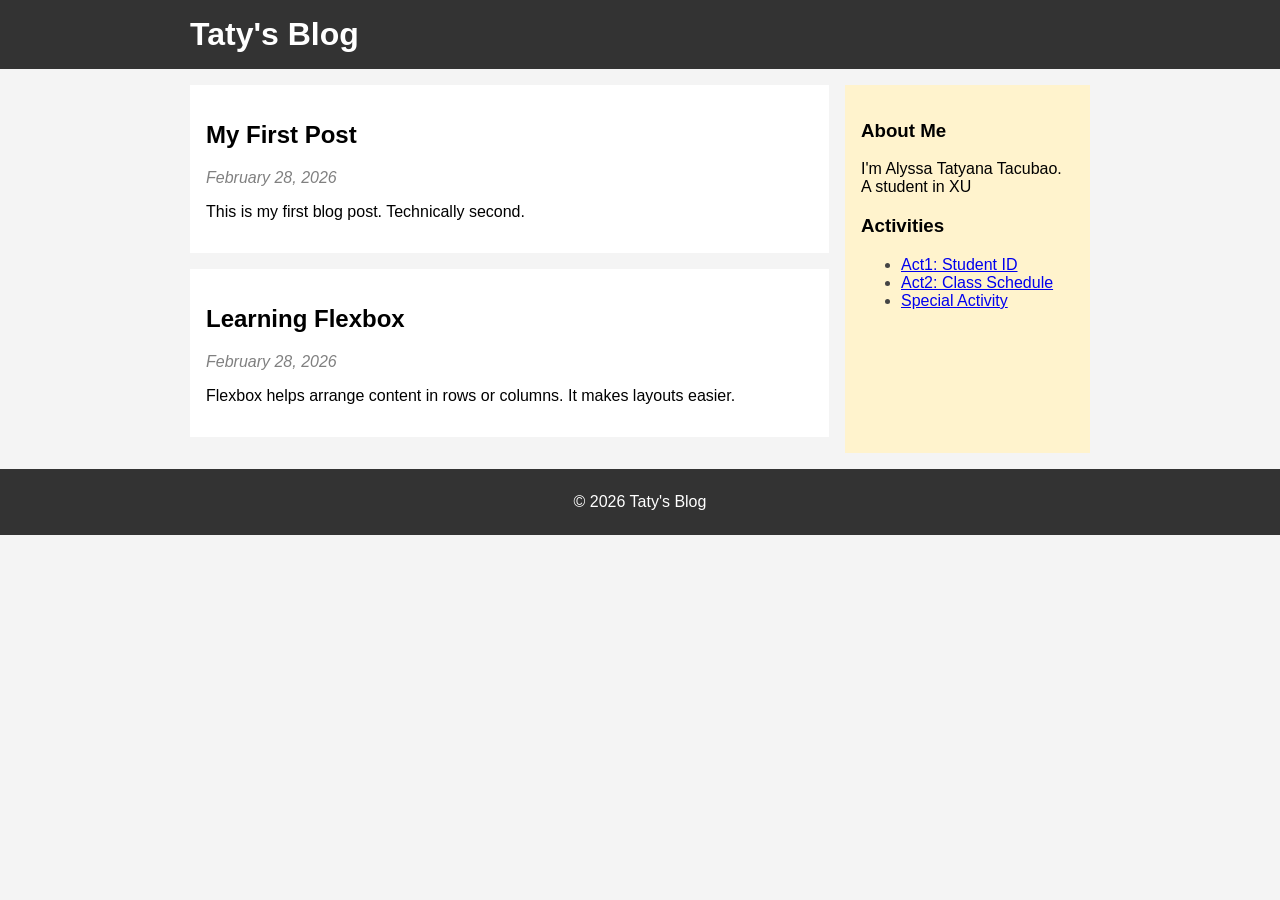
<file: index.html>
<!DOCTYPE html>
<html lang="en">
<head>
<meta charset="UTF-8">
<title>Student Blog</title>

<style>

* {
  box-sizing: border-box;
}

body {
  margin: 0;
  font-family: Arial, sans-serif;
  background-color: #f4f4f4;
}


.container {
  width: 90%;
  max-width: 900px;
  margin: auto;
}


header {
  background-color: #333;
  color: white;
  padding: 1rem;
}


header h1 {
  margin: 0;
}


nav > ul {
  list-style: none;
  display: flex;       
  gap: 1rem;
  padding: 0;
}

nav a {
  color: white;
  text-decoration: none;
}

.layout {
  display: flex;          
  gap: 1rem;
  margin-top: 1rem;
}

section {
  flex: 3;
}

aside {
  flex: 1;
  background-color: #fff3cd;
  padding: 1rem;
}

article {
  background-color: white;
  padding: 1rem;
  margin-bottom: 1rem;
}

h2 + p {
  font-style: italic;
  color: gray;
}
h3 ~ ul {
  color: #444;
}

footer {
  background-color: #333;
  color: white;
  text-align: center;
  padding: 0.5rem;
  margin-top: 1rem;
}

@media (max-width: 700px) {
  .layout {
    flex-direction: column;
  }
}

</style>
</head>

<body>

<header>
  <div class="container">
    <h1>Taty's Blog</h1>
  </div>
</header>

<div class="container">
  <main class="layout">

    <section>
      <article>
        <h2>My First Post</h2>
        <p>February 28, 2026</p>
        <p>
          This is my first blog post. Technically second.
        </p>
        
      </article>

      <article>
        <h2>Learning Flexbox</h2>
        <p>February 28, 2026</p>
        <p>
          Flexbox helps arrange content in rows or columns. It makes layouts easier.
        </p>
        
      </article>
    </section>

    <aside>
      <h3>About Me</h3>
      <p>I'm Alyssa Tatyana Tacubao. A student in XU</p>

      <h3>Activities</h3>
      <ul>
        
       <li> <a href="StudentID/studID.html" target="_blank">
  Act1: Student ID
</a></li>
           <li><a href="ClassSched/classsched.html" target="_blank">
  Act2: Class Schedule
</a></li>
      <li><a href="SpecialAct1Val/valentine_card.html" target="_blank">
  Special Activity
</a></li>

       
      

  </main>
</div>

<footer>
  <p>&copy; 2026 Taty's Blog</p>
</footer>

</body>
</html>
</file>
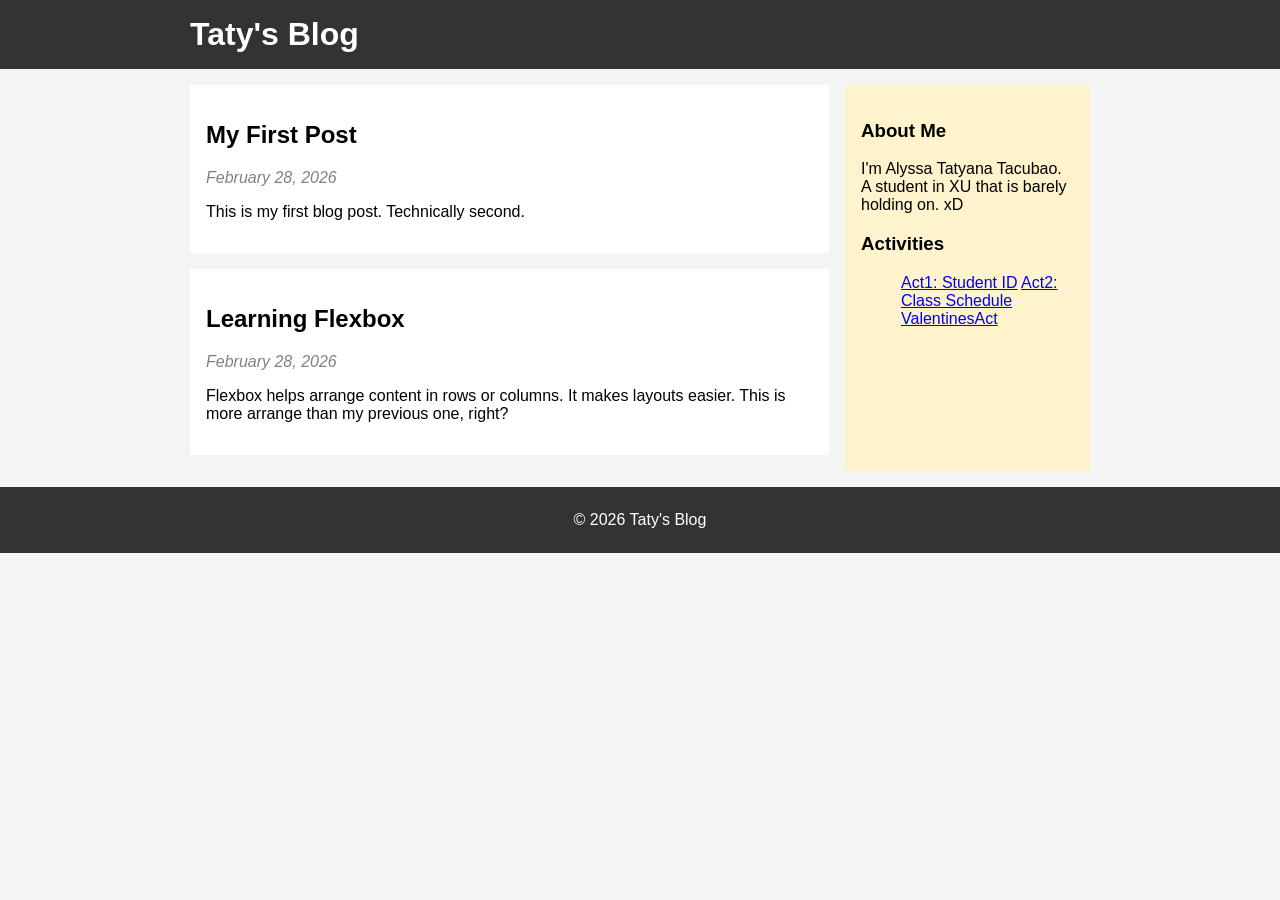
<file: BlogPrelims/Blog.html>
<!DOCTYPE html>
<html lang="en">
<head>
<meta charset="UTF-8">
<title>Student Blog</title>

<style>

/* Basic reset */
* {
  box-sizing: border-box;
}

body {
  margin: 0;
  font-family: Arial, sans-serif;
  background-color: #f4f4f4;
}

/* Container */
.container {
  width: 90%;
  max-width: 900px;
  margin: auto;
}

/* Header */
header {
  background-color: #333;
  color: white;
  padding: 1rem;
}

/* Descendant selector */
header h1 {
  margin: 0;
}

/* Child selector */
nav > ul {
  list-style: none;
  display: flex;          /* Flexbox*/
  gap: 1rem;
  padding: 0;
}

/* Descendant selector */
nav a {
  color: white;
  text-decoration: none;
}

/* Main layout using Flexbox */
.layout {
  display: flex;          
  gap: 1rem;
  margin-top: 1rem;
}

/* Blog posts section */
section {
  flex: 3;
}

/* Sidebar */
aside {
  flex: 1;
  background-color: #fff3cd;
  padding: 1rem;
}

/* Articles */
article {
  background-color: white;
  padding: 1rem;
  margin-bottom: 1rem;
}

/* Adjacent sibling selector */
h2 + p {
  font-style: italic;
  color: gray;
}

/* General sibling selector */
h3 ~ ul {
  color: #444;
}

/* Footer */
footer {
  background-color: #333;
  color: white;
  text-align: center;
  padding: 0.5rem;
  margin-top: 1rem;
}

/* Responsive design */
@media (max-width: 700px) {
  .layout {
    flex-direction: column;
  }
}

</style>
</head>

<body>

<header>
  <div class="container">
    <h1>Taty's Blog</h1>
  </div>
</header>

<div class="container">
  <main class="layout">

    <section>
      <article>
        <h2>My First Post</h2>
        <p>February 28, 2026</p>
        <p>
          This is my first blog post. Technically second.
        </p>
        
      </article>

      <article>
        <h2>Learning Flexbox</h2>
        <p>February 28, 2026</p>
        <p>
          Flexbox helps arrange content in rows or columns. It makes layouts easier. This is more arrange than my previous one, right?
        </p>
        
      </article>
    </section>

    <aside>
      <h3>About Me</h3>
      <p>I'm Alyssa Tatyana Tacubao. A student in XU that is barely holding on. xD</p>

      <h3>Activities</h3>
      <ul>
        
        <a href=https://codepen.io/ALYSSA-TATYANA-MAGARET-TACUBAO/pen/MYeQdxe target="_blank">Act1: Student ID</a>
        <a href=https://codepen.io/ALYSSA-TATYANA-MAGARET-TACUBAO/pen/YPWOONL target="_blank">Act2: Class Schedule</a>
       <a href=https://codepen.io/ALYSSA-TATYANA-MAGARET-TACUBAO/pen/pvbYxeB target="_blank">ValentinesAct</a>
      </ul>
    </aside>

  </main>
</div>

<footer>
  <p>&copy; 2026 Taty's Blog</p>
</footer>

</body>
</html>
</file>
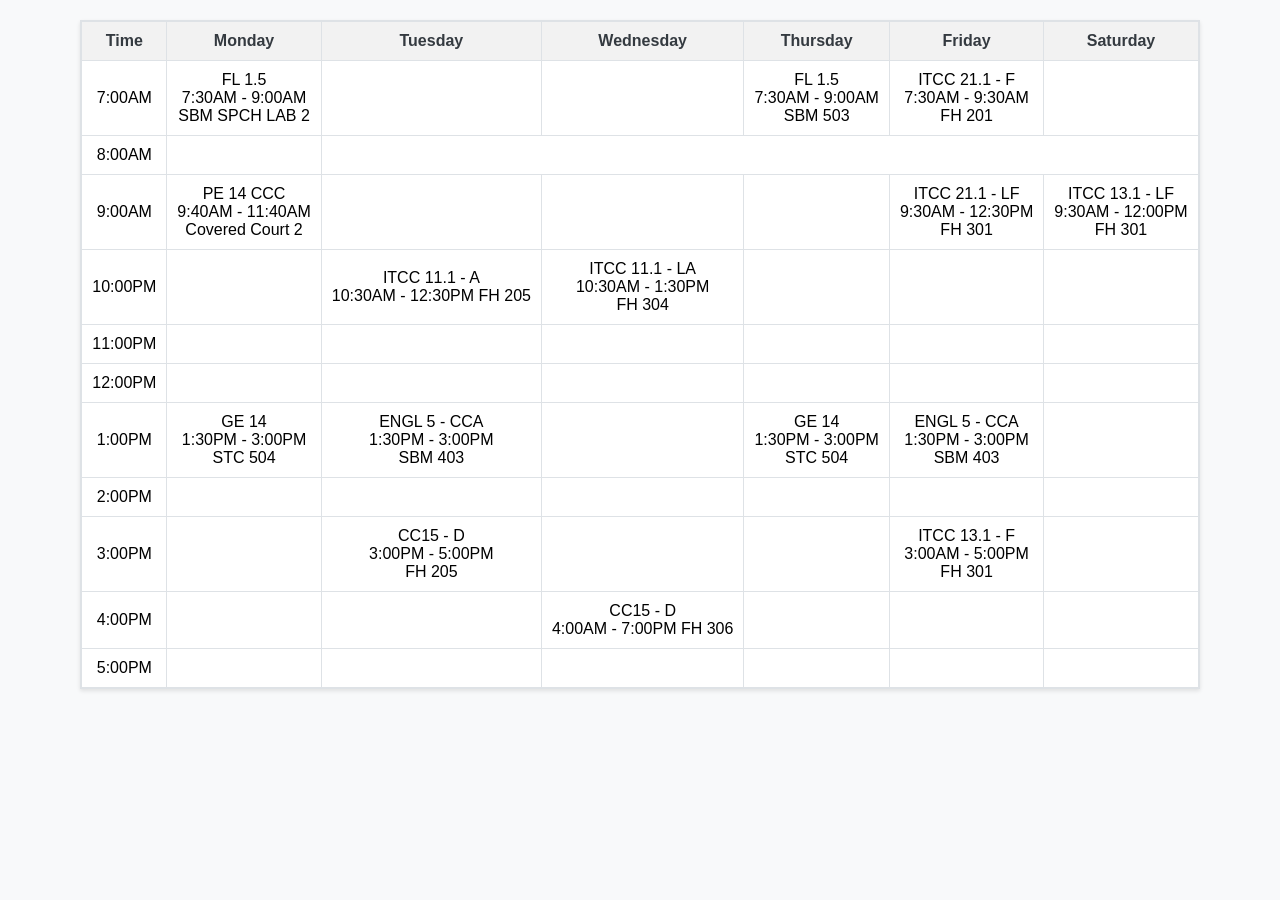
<file: ClassSched/classsched.html>
<!DOCTYPE html>
<html>
    <head>
        <title>Tatyana Tacubao's Class Schedule</title>
        <style>
        body {
            font-family: Arial, sans-serif;
            background-color: #f8f9fa;
            margin: 0;
            padding: 0;
        }
        h1 {
            text-align: center;
            color: #343a40;
        }
        table {
            border-collapse: collapse;
            margin: 20px auto;
            background-color: #fff;
            border: 2px solid #dee2e6;
            box-shadow: 0 2px 4px rgba(0, 0, 0, 0.1);
        }
        th,
        td {
            border: 1px solid #dee2e6;
            padding: 10px;
            text-align: center;
        }
        th {
            background-color: #f2f2f2;
            color: #343a40;
        }
        .highlight {
            background-color: #f8f9fa;
        }
        .special {
            background-color: #f0f0f0;
        }
    </style>
    </head>
    <body>
        <table>
            <tr>
                <th>Time</th>
                <th>Monday</th>
                <th>Tuesday</th>
                <th>Wednesday</th>
                <th>Thursday</th>
                <th>Friday</th>
                <th>Saturday</th>
            </tr>
            <tr>
                <td>7:00AM</td>
                <td>FL 1.5<br>
                    7:30AM - 9:00AM <br>
                    SBM SPCH LAB 2</td>
                <td> </td>    
                <td> </td> 
                <td>FL 1.5<br>
                    7:30AM - 9:00AM<br>
                    SBM 503</td>
                <td>ITCC 21.1 - F<br>
                    7:30AM - 9:30AM<br>
                    FH 201</td>
                <td> </td>
            </tr>
            <tr>
                <td>8:00AM</td>
                <td>
                </td>
            </tr>
            <tr>
                <td>9:00AM</td>
                <td> PE 14 CCC<br>
                    9:40AM - 11:40AM<br>
                    Covered Court 2</td>
                <td> </td>
                <td> </td>
                <td> </td>
                <td>ITCC 21.1 - LF<br>
                    9:30AM - 12:30PM<br>
                    FH 301 </td>
                <td>ITCC 13.1 - LF<br>
                    9:30AM - 12:00PM<br>
                    FH 301</td>
            </tr>
            <tr>
                <td>10:00PM</td>
                <td> </td>
                <td>ITCC 11.1 - A<br>
                    10:30AM - 12:30PM
                    FH 205</td>
                <td>ITCC 11.1 - LA<br>
                    10:30AM - 1:30PM<br>
                    FH 304 </td>
                <td> </td>
                <td> </td>
                <td> </td>
            </tr>
            <tr>
                <td>11:00PM</td>
                <td> </td>
                <td> </td>
                <td> </td>
                <td> </td>
                <td> </td>
                <td> </td>
            </tr>
            <tr>
                <td>12:00PM</td>
                <td></td>
                <td> </td>
                <td> </td>
                <td> </td>
                <td> </td>
                <td> </td>
            </tr>
            <tr>
                <td>1:00PM</td>
                <td>GE 14<br>
                    1:30PM - 3:00PM<br>
                     STC 504</td>
                <td>ENGL 5 - CCA<br>
                    1:30PM - 3:00PM<br>
                    SBM 403</td>
                <td> </td>
                <td>GE 14<br>
                    1:30PM - 3:00PM<br>
                     STC 504 </td>
                <td>ENGL 5 - CCA<br>
                    1:30PM - 3:00PM<br>
                    SBM 403 </td>
                <td> </td>
            </tr>
            <tr>
                <td>2:00PM</td>
                <td></td>
                <td> </td>
                <td> </td>
                <td> </td>
                <td> </td>
                <td> </td>
            </tr>
            <tr>
                <td>3:00PM</td>
                <td></td>
                <td>CC15 - D<br>
                    3:00PM - 5:00PM<br>
                    FH 205</td>
                <td> </td>
                <td> </td>
                <td>ITCC 13.1 - F<br>
                    3:00AM - 5:00PM<br>
                    FH 301 </td>
                <td> </td>
            </tr>
            <tr>
                <td>4:00PM</td>
                <td> </td>
                <td> </td>
                <td>CC15 - D<br>
                    4:00AM - 7:00PM
                    FH 306 </td>
                <td> </td>
                <td> </td>
                <td> </td>
            </tr>
            <tr>
                <td>5:00PM</td>
                <td> </td>
                <td> </td>
                <td> </td>
                <td> </td>
                <td> </td>
                <td> </td>
            </tr>
            
            
        </table>
    </body>
</html>
</file>
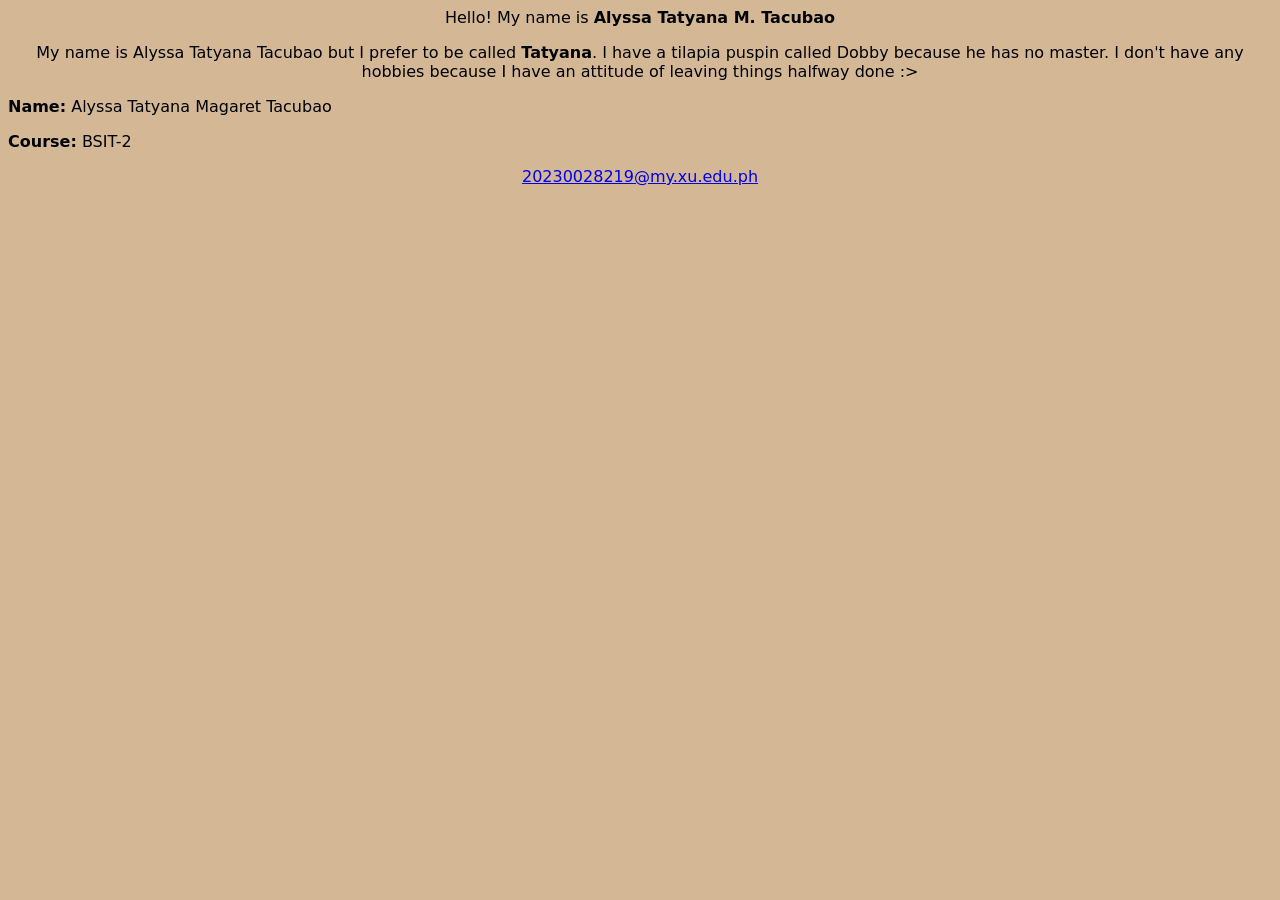
<file: StudentID/studID.html>
<!DOCTYPE html>
<html>
    <head>
       <title>Tatyana Tacubao's</title>
       <link rel="stylesheet" href="studID.css">
       <link rel="stylesheet" href="studID.js">
    </head>
    <body>
        <div>
            <span>Hello! My name is</span>
            <span><strong>Alyssa Tatyana M. Tacubao</strong></span>
        </div>
        <div>
            <p id="my_bio">My name is Alyssa Tatyana Tacubao but I prefer to be called <strong>Tatyana</strong>. I have a tilapia puspin called Dobby because he has no master. I don't have any hobbies because I have an attitude of leaving things halfway done :></p>
      </div>
      <div>
        <p style="text-align: left;"><strong>Name:</strong> Alyssa Tatyana Magaret Tacubao</p>
        <p style="text-align: left;"><strong>Course:</strong> BSIT-2</p>
        </div>
      <a href="email"> 20230028219@my.xu.edu.ph</a>
    </body>
</html>
</file>
<file: StudentID/studID.css>
body {
  font-family: system-ui;
  background: #D4B895;
  color: BLACK;
  text-align: center;
}
</file>
